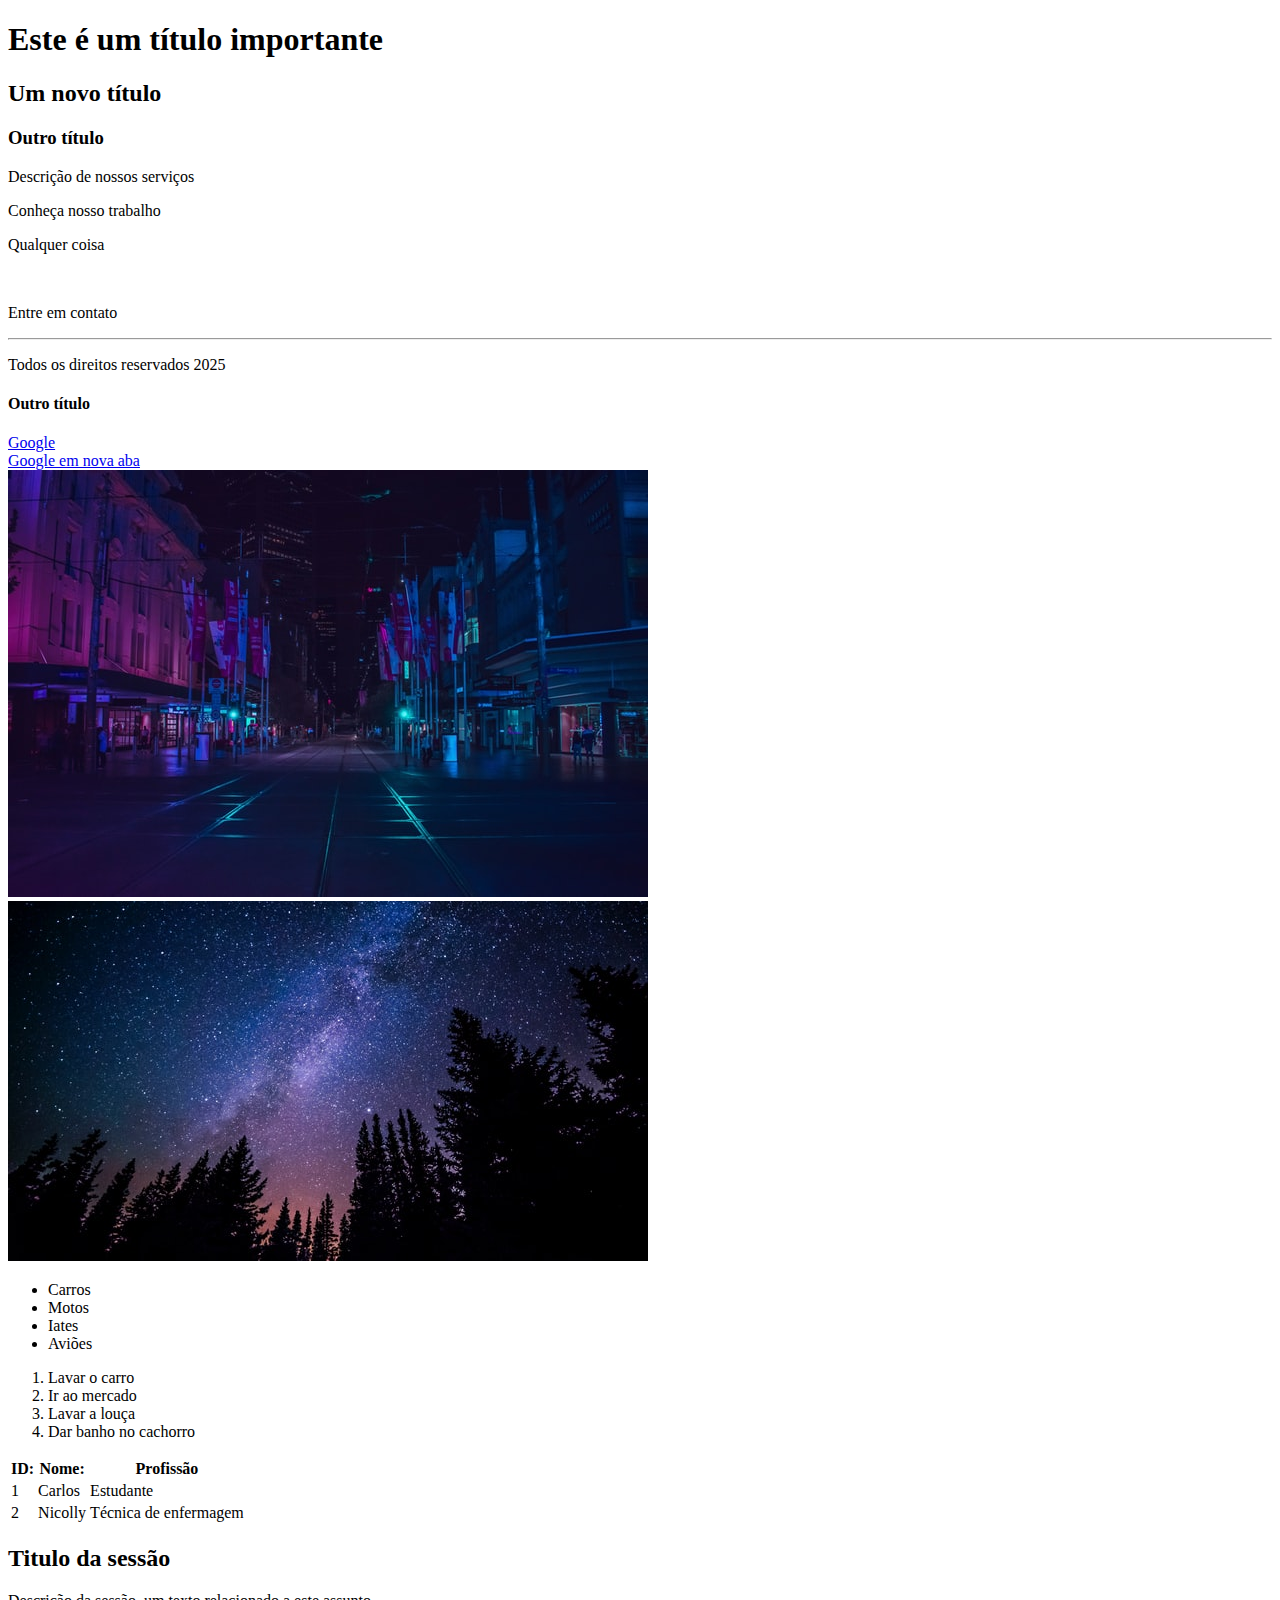
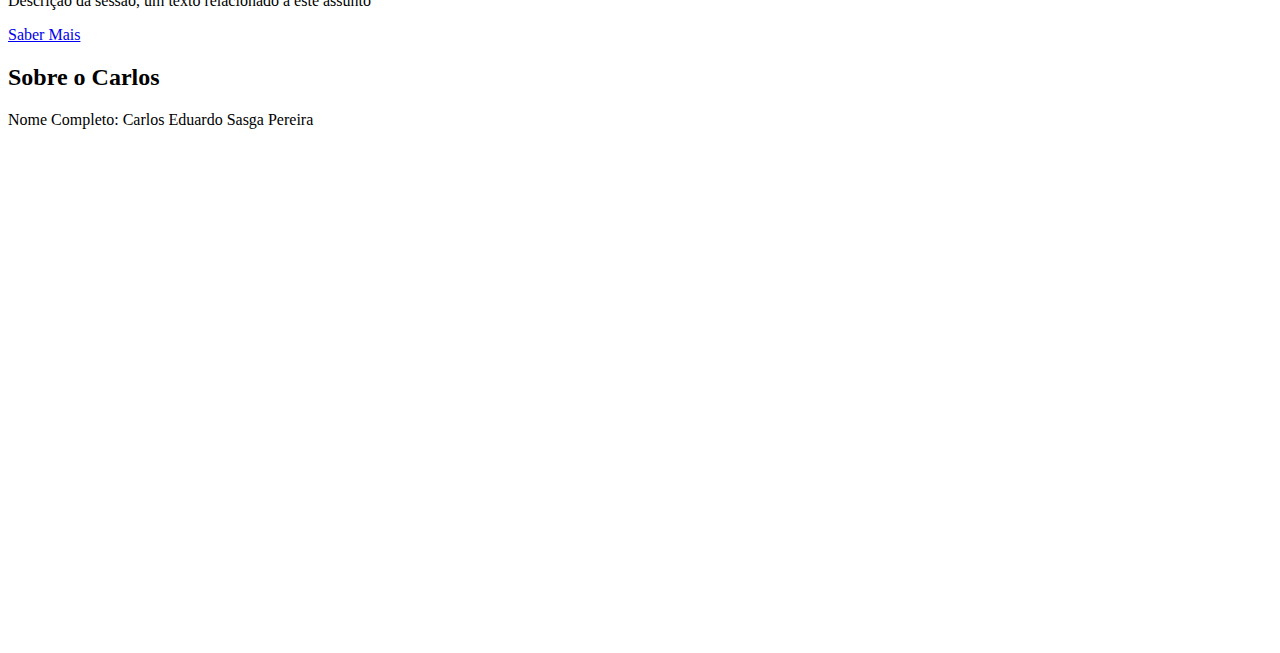
<file: 2_HTML/index.html>
<!DOCTYPE html>
<html>
    <head>
        <title>HTML Fundamentos</title>
    </head>
    <body style="padding-bottom: 500px">
     <!-- 1 - Títulos -->
     <h1>Este é um título importante</h1>
     <h2>Um novo título</h3>
     <h3>Outro título</h2>

     <!-- 2 - Parágrafos  -->
     <p>Descrição de nossos serviços</p>
     <p>Conheça nosso trabalho</p>

     <!-- 3 - Tags sem conteúdo -->
     <p>Qualquer coisa</p>
     <br />
     <P>Entre em contato</P>
     <hr />
     <p>Todos os direitos reservados 2025</p>
     
     <!-- 4 - Comentários -->
     <!-- Este é um comentário -->
      <h4>Outro título</h4>
      <!-- Outro comentário -->

      <!-- 5 - Atributos -->
       <a href="https://google.com">Google</a>
       <br />

       <!-- 6 - Abrir nova aba-->
        <a href="https://google.com" target="_blank">Google em nova aba</a>
        <br />

        <!-- 7 - Imagem -->
         <img src="img/city.jpg"/>

         <!-- 8 - Atributo alt -->
          <img src="img/nature.jpg" alt="Floresta de noite com o céu iluminado" />

          <!-- 9 - Listas não ordenadas -->
           <ul>
            <li>Carros</li>
            <li>Motos</li>
            <li>Iates</li>
            <li>Aviões</li>
           </ul>

        <!-- 10 - Lista ordenadas -->
         <ol>
            <li>Lavar o carro</li>
            <li>Ir ao mercado</li>
            <li>Lavar a louça</li>
            <li>Dar banho no cachorro</li>
         </ol>

         <!-- 11 - Tabela-->
          <table>
            <tr>
                <th>ID:</th>
                <th>Nome:</th>
                <th>Profissão</th>
            </tr>
            <tr>
                <td>1</td>
                <td>Carlos</td>
                <td>Estudante</td>
            </tr>
            <tr>
                <td>2</td>
                <td>Nicolly</td>
                <td>Técnica de enfermagem</td>
            </tr>
          </table>

          <!-- 12 - Div -->
           <div>
            <h2>Titulo da sessão</h2>
            <p>Descrição da sessão, um texto relacionado a este assunto</p>
            <a href="#">Saber Mais</a>
           </div>
           <div>
            <h2>Sobre o Carlos</h2>
            <p>Nome Completo: Carlos Eduardo Sasga Pereira</p>
           </div>
    </body>
</html>
</file>
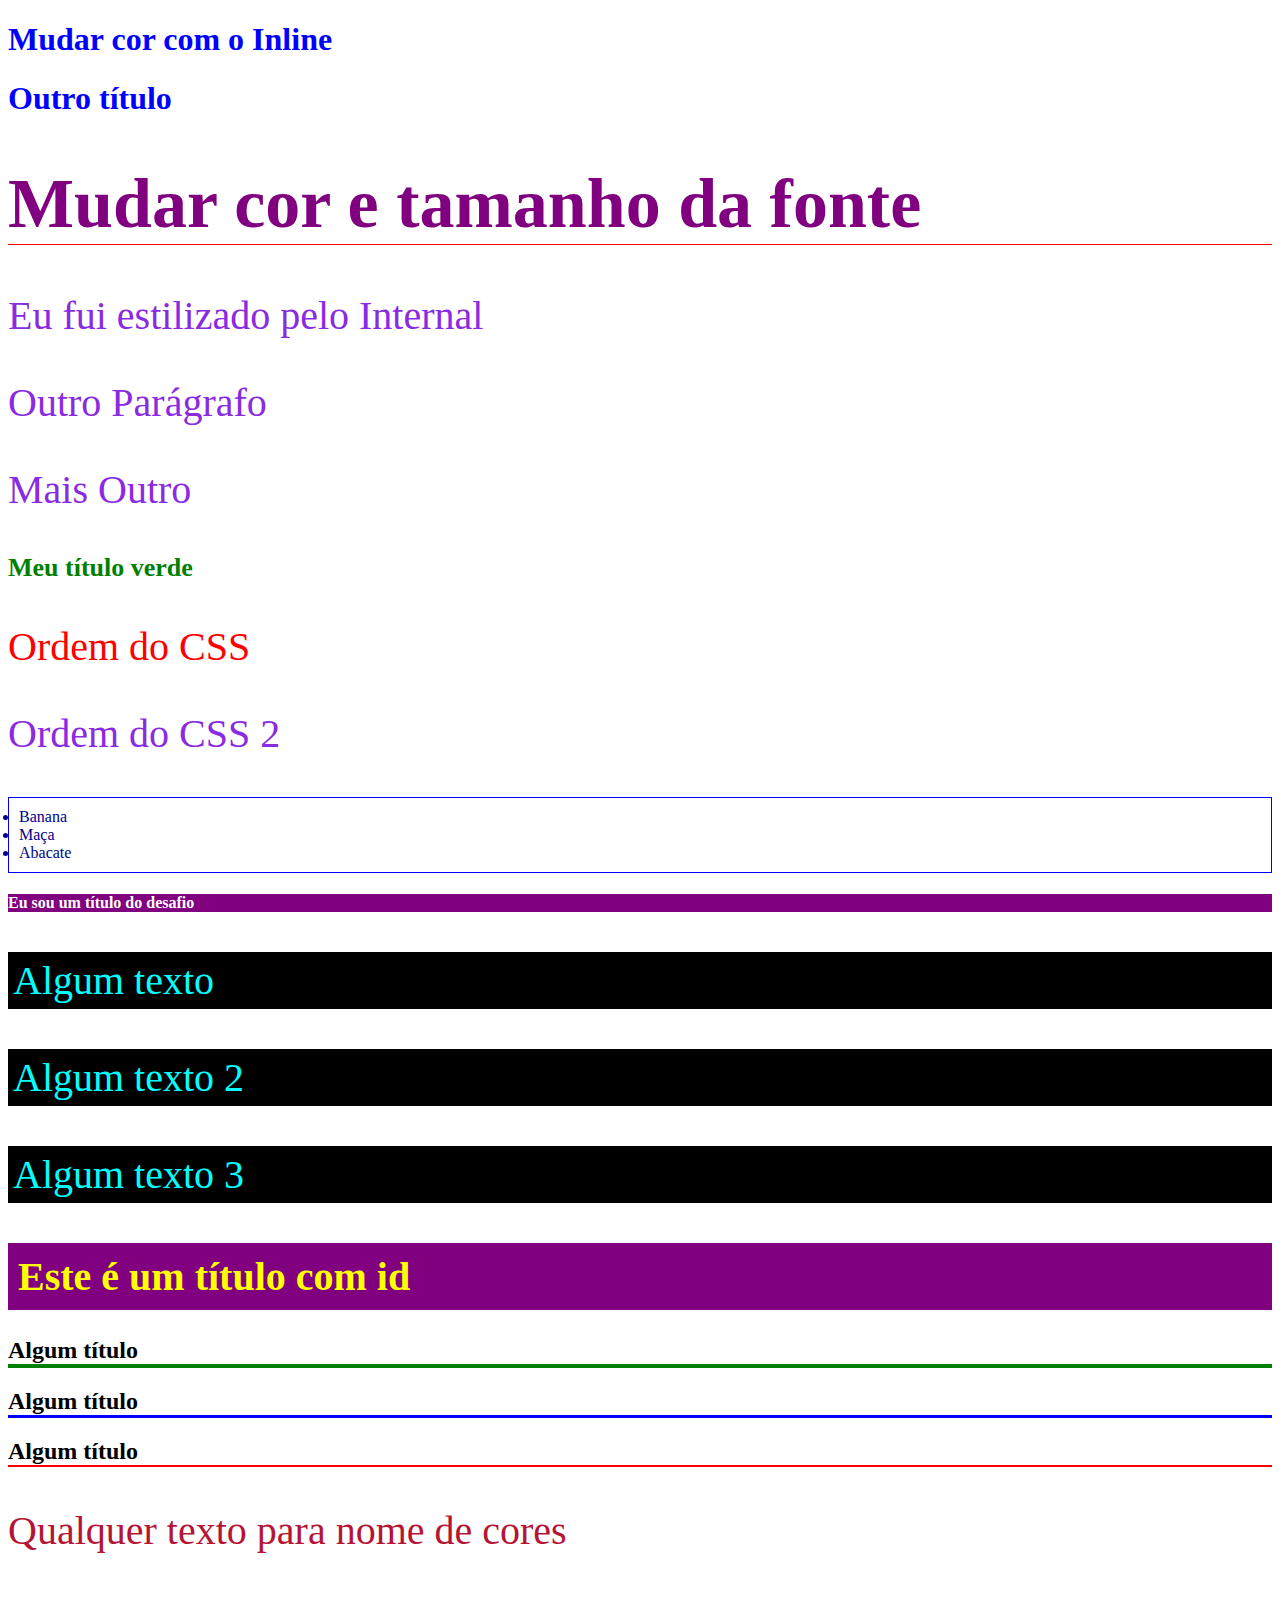
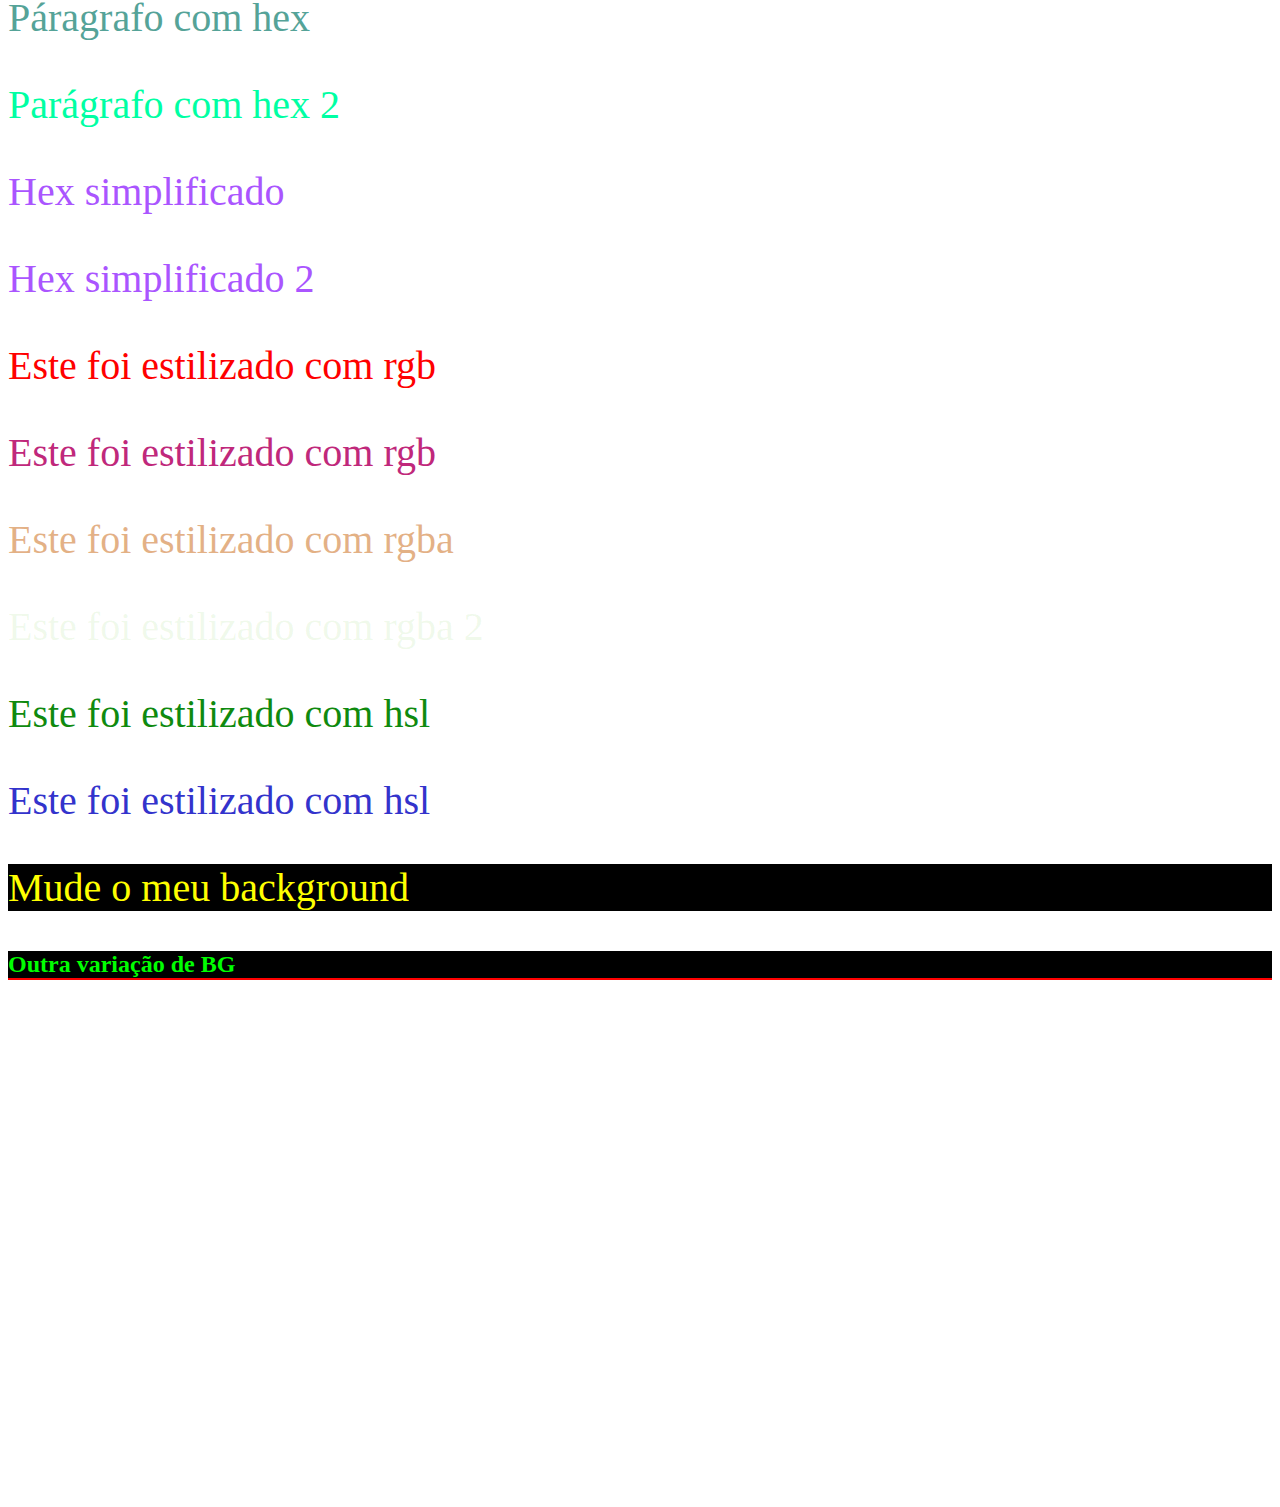
<file: 3_CSS/index.html>
<!DOCTYPE html>
<html lang="en">
<head>
    <meta charset="UTF-8">
    <meta name="viewport" content="width=device-width, initial-scale=1.0">
    <title>CSS</title>
    <!-- 3 - Internal CSS -->
    <style>
      p{
        color: gold;
        font-size: 40px;
       }
    </style>
    <!-- 4 - External CSS -->
    <!-- Cascading Style Sheets -->
    <link rel="stylesheet" href="css/styles.css">
    <link rel="stylesheet" href="css/lists.css">
</head>
<body>
  <!-- 1 - Inline CSS -->    
  <h1 style="color:blue">Mudar cor com o Inline</h1>
  <h1 style="color: blue;">Outro título</h1>

  <!-- 2 - Múltiplas regras -->
   <h1 style="color: purple; font-size: 70px; border-bottom: 1px solid red;">Mudar cor e tamanho da fonte</h1>

  <!-- 3 - Internal CSS -->
    <p>Eu fui estilizado pelo Internal</p>
    <p>Outro Parágrafo</p>
    <p>Mais Outro</p>

  <!-- 4 - External CSS-->
  <h3>Meu título verde</h3>

  <!-- 5 - Ordem do CSS-->
   <p style="color: red;">Ordem do CSS</p>
   <p>Ordem do CSS 2</p>
  <!-- 6 - Multiplos CSS-->
   <ul>
    <li>Banana</li>
    <li>Maça</li>
    <li>Abacate</li>
   </ul>

  <h4>Eu sou um título do desafio</h4>

  <!-- 8 - Classes-->
   <p class="paragraph">Algum texto</p>
   <p class="paragraph">Algum texto 2</p>
   <p class="paragraph">Algum texto 3</p>

   <!-- 9 - ID -->
    <h1 id="exclusive-title">Este é um título com id</h1>

    <!-- 10 - multiplas regras, ordem do css -->
     <h2 id="algum-título" class="título">Algum título</h2>
     <h2 class="título">Algum título</h2>
     <h2>Algum título</h2>
     <!-- 11 - Nome da cor-->
      <p class="color-name">Qualquer texto para nome de cores</p>

      <!-- 12 - hex-->
       <p class="hex">Páragrafo com hex</p>
       <p class="hex-2">Parágrafo com hex 2</p>

  <!-- 13 - Mais sobre Hex -->
   <p class="simple-hex">Hex simplificado</p>
   <p class="simple-hex-2">Hex simplificado 2</p>

   <!-- 14 - rgb -->
    <p class="rgb">Este foi estilizado com rgb</p>

    <p class="mixed-rgb">Este foi estilizado com rgb</p>

    <!-- 15 - rgba-->
      <p class="rgba">Este foi estilizado com rgba</p>
      <p class="rgba-2">Este foi estilizado com rgba 2</p>

      <!-- 16 - HSL-->
      <p class="hsl">Este foi estilizado com hsl</p>

      <p class="hsl-2">Este foi estilizado com hsl</p>

      <!-- 17 - background-color-->
       <p class="bg">Mude o meu background</p>
       <h2 class="bg-2">Outra variação de BG</h2>

    </body>
</html>
</file>
<file: 3_CSS/css/styles.css>
/* 4 - External*/
body{
    padding-bottom: 500px;
}
h3{
    color: green;
    font-size: 26px;
}

p{
    color: blueviolet;
}
h4{
    background-color: purple;
    color: white;
}

/* Algum comentário */
/* Mais um comentário */
/* terceiro comentário */

/* Classes */
.paragraph{
    background-color: black;
    color: aqua;
    padding: 5px;
}

/* Ids */
#exclusive-title{
    background-color: purple;
    color: yellow;
    padding: 10px;
    font-size: 40px;
}

/* ordem das regras */
h2{
    border-bottom: 2px solid red;
}

.título{
    border-bottom: 3px solid blue;
}

#algum-título{
    border-bottom: 4px solid green;
}

/* Nome de cores */
.color-name{
    color: rgb(182, 20, 52);
}

/* Hex */
.hex{
    color: #55a398
}

.hex-2{
    color: #00ffa3
}

/* Aprofundando em Hex */
.simple-hex{
    color: #AA55FF
}
.simple-hex-2{
    color: #A5F
}

/* RGB */
.rgb{
    color: rgb(255, 0, 0)
}

.mixed-rgb{
    color: rgb(192, 40, 123)
}

/* RGBA */
.rgba{
    color: rgba(200, 99, 12, 0.5)
}

.rgba-2{
    color: rgba(100, 200, 50, 0.1)
}

/* HSL */
.hsl{
    color: hsl(120, 80%, 30%)
}

.hsl-2{
    color: hsl(240, 60%, 50%)
}

/* background */
.bg {
    background-color: #000;
    color: yellow;
}

.bg-2 {
    background-color: rgb(0, 0, 0);
    color:#00ff00;
}
</file>
<file: 3_CSS/css/lists.css>
ul{
    border: 1px solid blue;
    padding: 10px;
}

li{
    color: darkblue;
}
</file>
